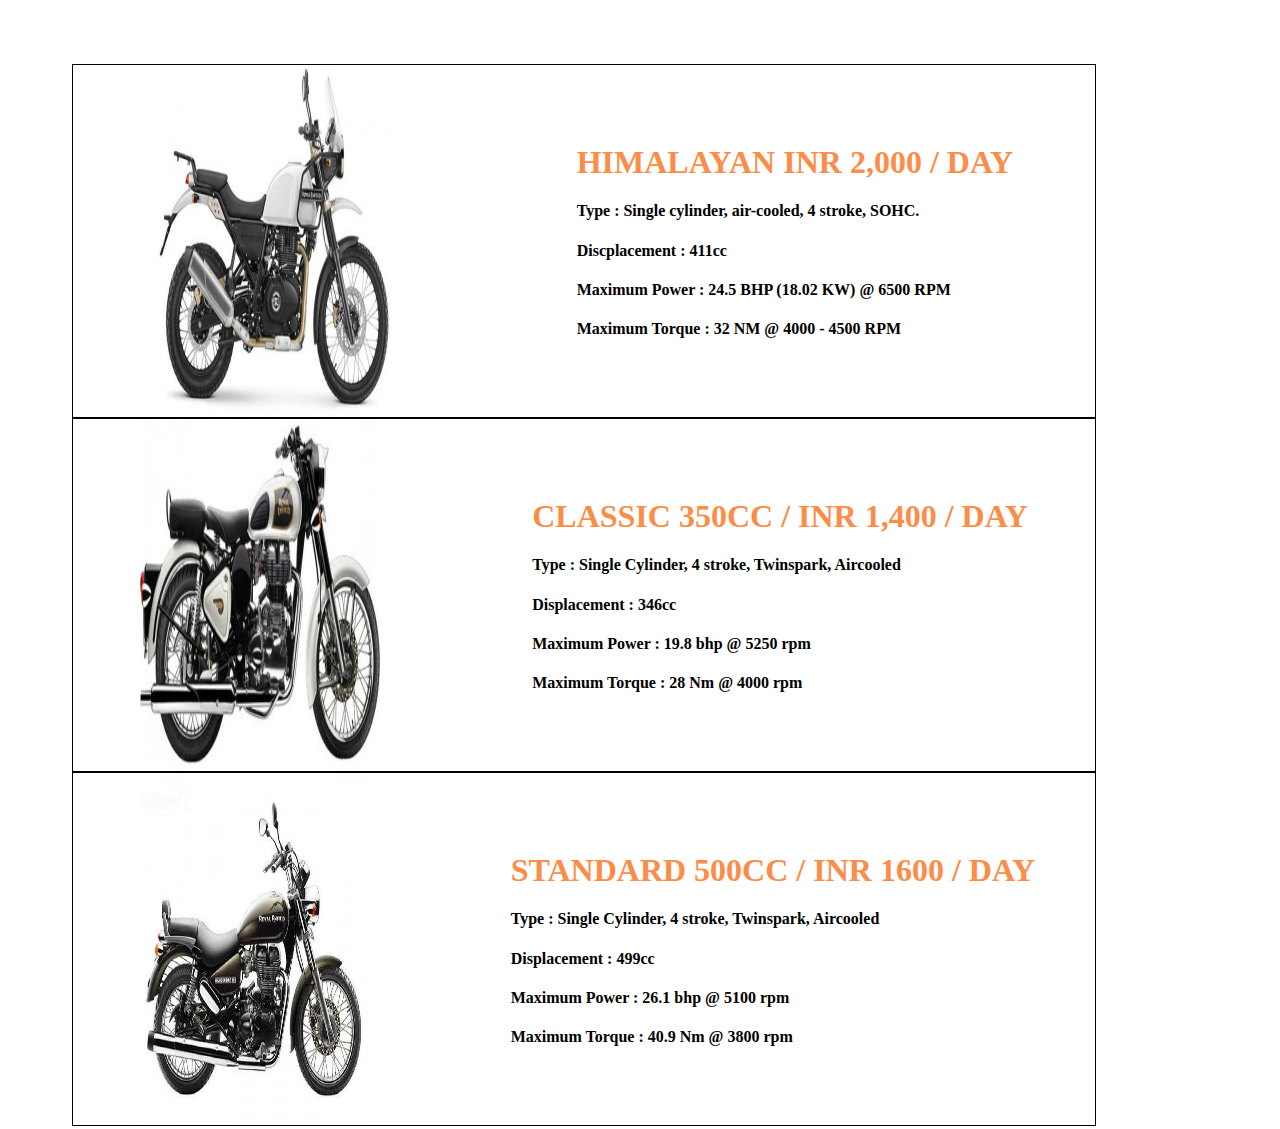
<file: minorDefence/bike/index.html>
<!DOCTYPE html>
<html lang="en">
<head>
    <meta charset="UTF-8">
    <meta name="viewport" content="width=device-width, initial-scale=1.0">
    <title>Document</title>
    <link rel="stylesheet" href="style.css">
</head>
<body>
    

    <div class="hotels-container">
        <div class="hotels-content">
            <div class="hotels-image">
                  <img src="./images/himalayan.jpg" class="bedroomimage" alt="">
             </div>
      
             <div class="hotels-heading">
               <h1> HIMALAYAN INR 2,000 / DAY</h1>
               <h4>Type  : Single cylinder, air-cooled, 4 stroke, SOHC.</h4> 
               <h4>Discplacement : 411cc</h4> 
                <h4>Maximum Power : 24.5 BHP (18.02 KW) @ 6500 RPM</h4>
                <h4>Maximum Torque : 32 NM @ 4000 - 4500 RPM</h4>
             </div>
      </div>
      <div class="hotels-content">
        <div class="hotels-image">
              <img src="./images/classic350.jpg" class="bedroomimage" alt="">
         </div>
  
         <div class="hotels-heading">
           <h1>CLASSIC 350CC / INR 1,400 / DAY</h1>
           <h4>Type : Single Cylinder, 4 stroke, Twinspark, Aircooled</h4>
           <h4>Displacement : 346cc</h4>
           <h4>Maximum Power : 19.8 bhp @ 5250 rpm</h4>
           <h4>Maximum Torque : 28 Nm @ 4000 rpm</h4>
           




         </div>
  </div>
  <div class="hotels-content">
    <div class="hotels-image">
          <img src="./images/thunderbird350cc.jpg" class="bedroomimage" alt="">
     </div>

     <div class="hotels-heading">
       <h1> STANDARD 500CC / INR 1600 / DAY</h1>
       <h4>Type : Single Cylinder, 4 stroke, Twinspark, Aircooled</h4>
       <h4>Displacement : 499cc</h4>
       <h4>Maximum Power : 26.1 bhp @ 5100 rpm</h4>
       <h4>Maximum Torque : 40.9 Nm @ 3800 rpm</h4>

       




     </div>
</div>
         
  </div>
</body>
</html>
</file>
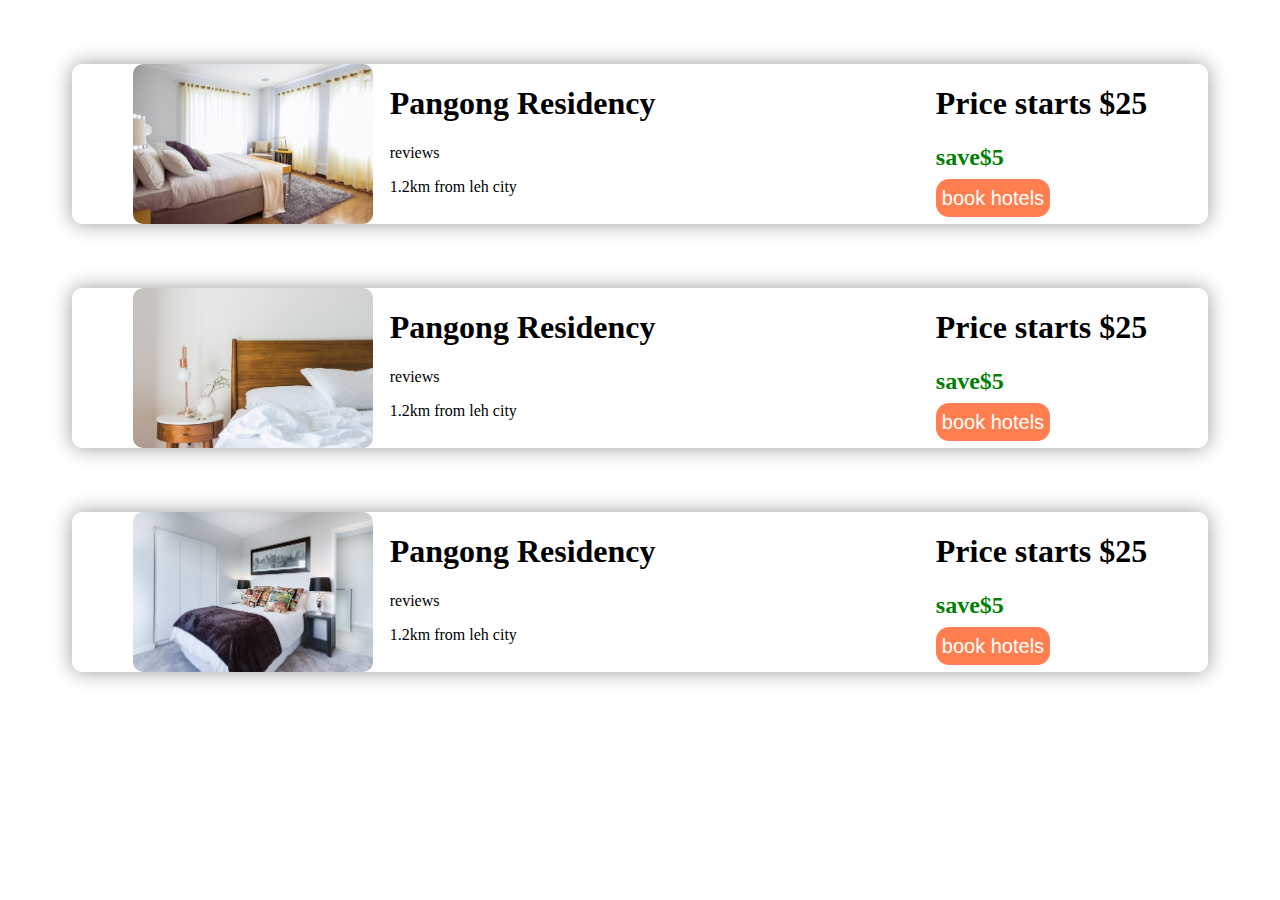
<file: minorDefence/hotels.html>
<!DOCTYPE html>
<html lang="en">
<head>
    <meta charset="UTF-8">
    <meta name="viewport" content="width=device-width, initial-scale=1.0">
    <title>Document</title>
    <link rel="stylesheet" href="hotelstyles.css">
    <link rel="stylesheet" href="https://cdnjs.cloudflare.com/ajax/libs/font-awesome/5.15.1/css/all.min.css" integrity="sha512-+4zCK9k+qNFUR5X+cKL9EIR+ZOhtIloNl9GIKS57V1MyNsYpYcUrUeQc9vNfzsWfV28IaLL3i96P9sdNyeRssA==" crossorigin="anonymous" />
</head>
<body>
<div class="hotels">
 

    <div class="hotels-container">
          <div class="hotels-content">
              <div class="hotels-image">
                    <img src="./images/bedroom3.jpg" class="bedroomimage"  alt="">
               </div>
        
               <div class="hotels-heading">
                <h1>Pangong Residency</h1>
                <p>reviews <i class="fas fa-star"></i>
                    <i class="fas fa-star"></i>
                    <i class="fas fa-star"></i>
                    <i class="fas fa-star"></i>
                    <i class="fas fa-star"></i></p>
                <p> <i class="fas fa-map-marker-alt"></i>1.2km from leh city</p>
               </div>
        </div>
            <div class="hotels-booking">
                <h1> Price starts $25</h1>
                <h2 id="save">save$5</h2>
                <input type="button" value="book hotels" onclick="location.href='hotels1.html'" >
            </div>
        
    </div>
    <div class="hotels-container">
        <div class="hotels-content">
            <div class="hotels-image">
                  <img src="./images/bedroom1.jpg" class="bedroomimage" alt="">
             </div>
      
             <div class="hotels-heading">
              <h1>Pangong Residency</h1>
              <p>reviews <i class="fas fa-star"></i>
                  <i class="fas fa-star"></i>
                  <i class="fas fa-star"></i>
                  <i class="fas fa-star"></i>
                  <i class="fas fa-star"></i></p>
              <p> <i class="fas fa-map-marker-alt"></i>1.2km from leh city</p>
             </div>
      </div>
          <div class="hotels-booking">
              <h1> Price starts $25</h1>
              <h2 id="save">save$5</h2>
              <input type="button" value="book hotels">
          </div>
      
  </div>
  

  <div class="hotels-container">
    <div class="hotels-content">
        <div class="hotels-image">
              <img src="./images/bedroom2.jpg" class="bedroomimage" alt="">
         </div>
  
         <div class="hotels-heading">
          <h1>Pangong Residency</h1>
          <p>reviews <i class="fas fa-star"></i>
              <i class="fas fa-star"></i>
              <i class="fas fa-star"></i>
              <i class="fas fa-star"></i>
              <i class="fas fa-star"></i></p>
          <p> <i class="fas fa-map-marker-alt"></i>1.2km from leh city</p>
         </div>
  </div>
      <div class="hotels-booking">
          <h1> Price starts $25</h1>
          <h2 id="save">save$5</h2>
          <input type="button" value="book hotels">
      </div>
  
</div>


    

   

</div>
</body>
</html>
</file>
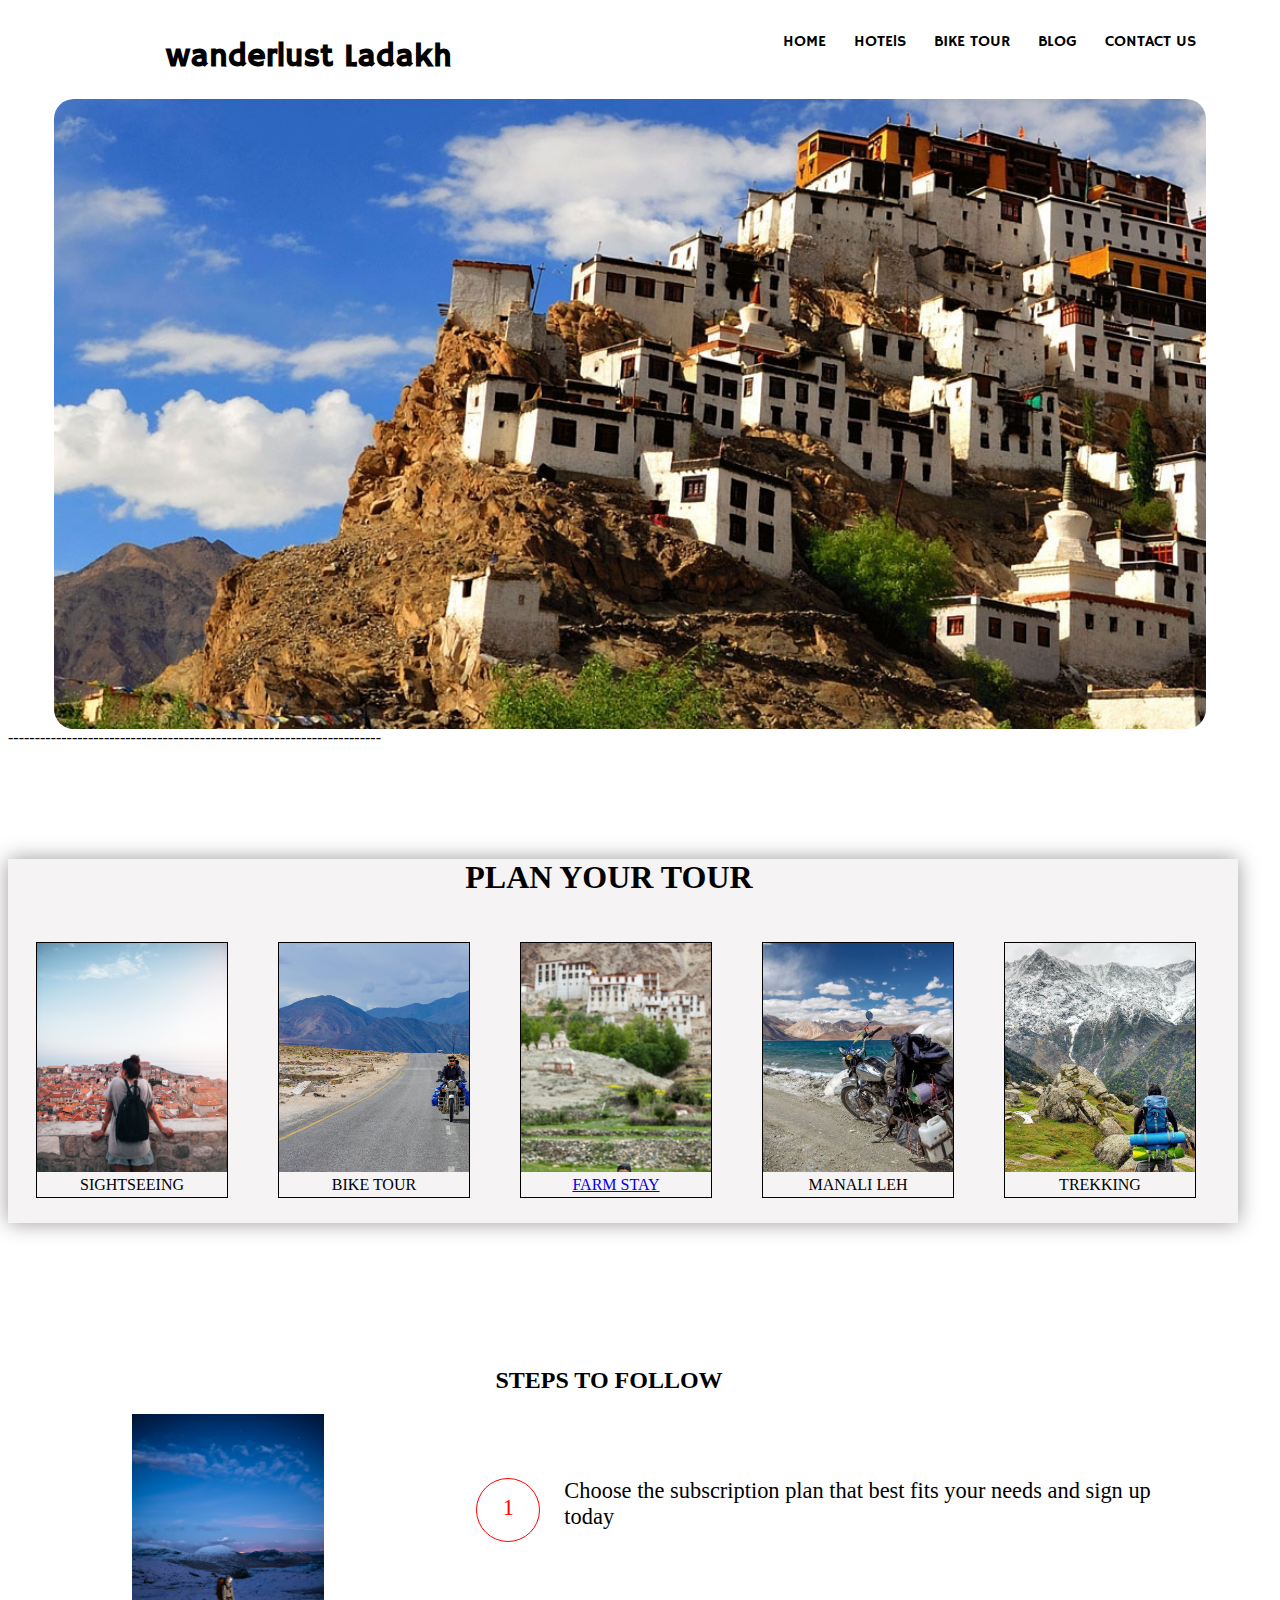
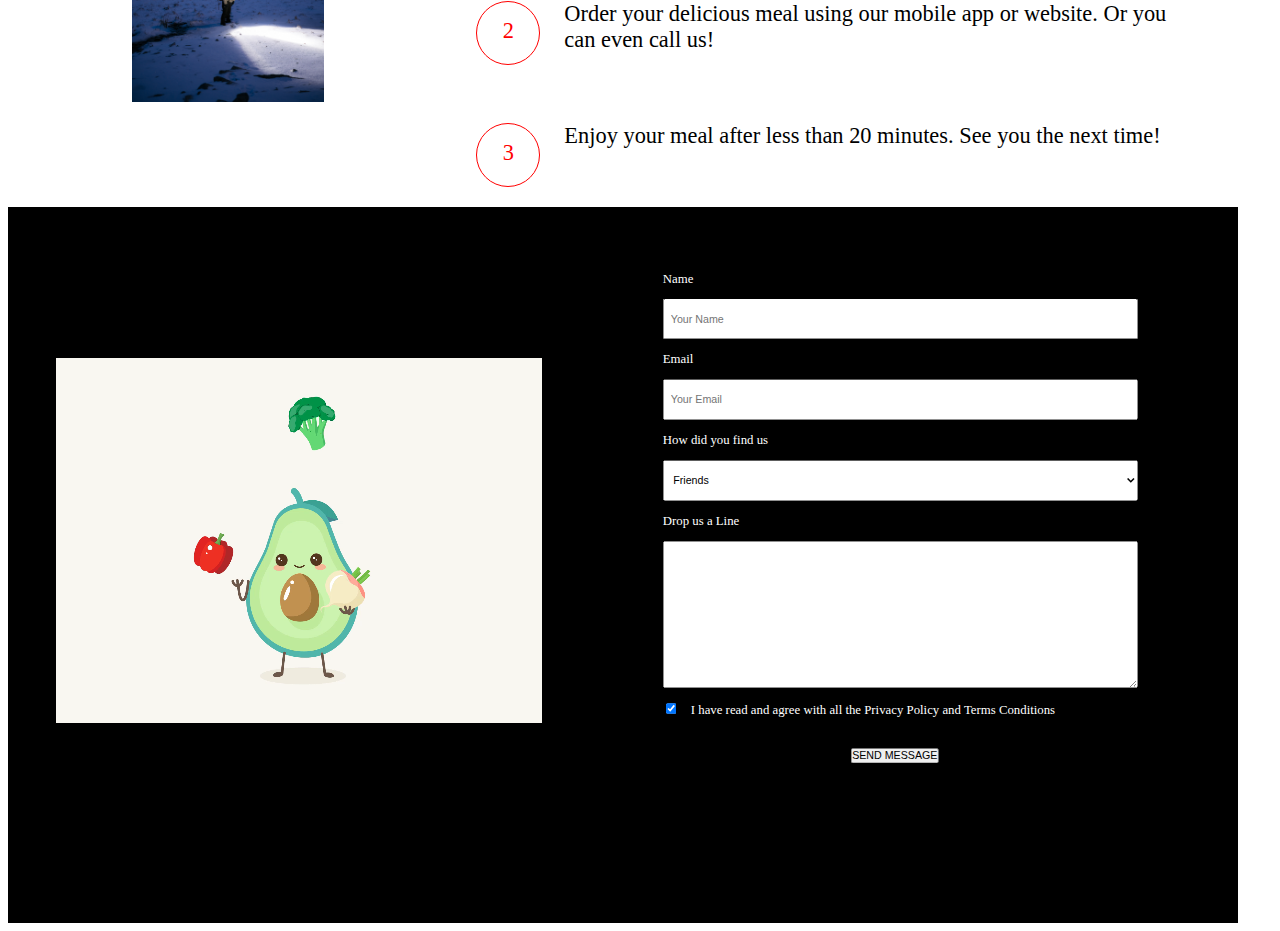
<file: minorDefence/wanderlust.html>
<html>
<head>
	<title></title>

 <link rel="stylesheet" type="text/css" href="styles.css">
 
<link href="https://fonts.googleapis.com/css2?family=Hammersmith+One&display=swap" rel="stylesheet">

</head>


<body >

<div class="navbar">
  <div class="logo"><h1>wanderlust Ladakh</h1></div>
  <ul>
   <li><a href="">HOME</a></li>
   <li><a href="hotels.html">HOTElS</a></li>
   <li><a href="./bike/index.html">BIKE TOUR</a></li>
   <li><a href="">BLOG</a></li>
   <li><a href="">CONTACT US</a></li>
  </ul>
</div>

<div class="showcase">

</div>

----------------------------------------------------------------------
<div class="tour-packages">
<center><h1>PLAN YOUR TOUR</h1></center>
<div class="packages">
 
  <div class="package-card ">
    <div class="package-tour-img card-1"></div>
    <div class="package-title">SIGHTSEEING</div>
  </div>
  <div class="package-card">
    <div class="package-tour-img card-2"></div>
    <div class="package-title">BIKE TOUR</div>
  </div>
  <div class="package-card ">
    <a href="./farmstay/index.html"><div class="package-tour-img card-3"></div>
    <div class="package-title">FARM STAY</div></a>
  </div>
  <div class="package-card ">
    <div class="package-tour-img card-4"></div>
    <div class="package-title">MANALI LEH</div>
  </div>
  <div class="package-card ">
    <div class="package-tour-img card-5"></div>
    <div class="package-title">TREKKING</div>
  </div>

</div>

</div>



<section class="how-to">
  <center><h2>STEPS TO FOLLOW</h2></center>
  <div class="steps-parent">
    <div class="img-container">
      <img src="./images/backpacking.jpg" alt="" class="howto-img">
    </div>
    <div class="steps">
      <div class="steps-container clearfix">
        <div class="step-val">1</div>
        <p class="steps-para">Choose the subscription plan that best fits your needs and sign up today</p>
      </div>
      <div class="steps-container clearfix">
        <div class="step-val">2</div>
        <p class="steps-para">Order your delicious meal using our mobile app or website. Or you can even call us!</p>
      </div>
      <div class="steps-container clearfix">
        <div class="step-val">3</div>
        <p class="steps-para">Enjoy your meal after less than 20 minutes. See you the next time!</p>
      </div>
    </div>
  </div>


</section>
<section class="signup">
  <h2>CONTACT US </h2>
  <div class="signup-container">
    <video class="bg-video__content" autoplay muted loop>
      <source src="Avocado.mp4" type="video/mp4">
    </video>
    <form class="signup-form">
      <div class="form-entry">
        <label for="name">Name</label>
        <input type="text" id="name" placeholder="Your Name">
      </div>
      <div class="form-entry">
        <label for="email">Email</label>
      <input type="email" id="email" placeholder="Your Email"></div>
      <div class="form-entry">
        <label for="">How did you find us</label>
        <select id="">
          <option value="Friends" selected>Friends</option>
          <option value="Advertisment">Advertisment</option>
          <option value="Search">Search</option>
          <option value="Other">Other</option>
        </select>
      </div>
      <div class="form-entry">
        <label for="comment">Drop us a Line</label>
        <textarea name="comment" id="comment" cols="30" rows="10"></textarea>
      </div>
      <div class="form-entry">
        <input type="checkbox" name="" id="" checked>
        <span>
          I have read and agree with all the Privacy Policy and Terms Conditions
        </span>
      </div>
      <div class="form-entry">
        <button class="btn btn-full">SEND MESSAGE</button>
      </div>
    </form>
  </div>
</section>


</body>
</html>
</file>
<file: minorDefence/bike/style.css>
.hotels-image{
    height:100%;
    width: 15rem;
    background-size: contain;
}

.bedroomimage{
    height: 100%;
    width: 15rem;
    border-radius: 10px;

}

.hotels-content{
display: flex;
width: 90%;
height: 100%;
align-items: center;
justify-content: space-around;
 border: 0.3px solid

}

.hotels-heading{
    margin-left: 17px;
}

.hotels-heading h1{
   
    color: #FC8D49;
}



.hotels-container{
    height: 22rem;
    /* display: flex; */
    border-radius: 10px;
    justify-content: space-around;
    /* -webkit-box-shadow:0 0 20px rgba(0,0,0,0.4); */
    margin: 4rem;
   
}

.hotels-booking > input[type="button"]{
    border: none;
    background-color: coral;
    font-size: 20px;
    border-radius: 13px;
    height: 38px;
    color: white;
    margin-top: -14px;
    outline: none;
}

#save{
    color: green;
}

.fa-star{
    color: blue;
}
</file>
<file: minorDefence/hotelstyles.css>
.hotels-image{
    height:100%;
    width: 15rem;
    background-size: cover;
}

.bedroomimage{
    height: 100%;
    width: 15rem;
    border-radius: 10px;
}

.hotels-content{
display: flex;
width: 60%;
height: 100%;

}

.hotels-heading{
    margin-left:17px;
}

.hotels-container{
    height: 10rem;
    display: flex;
    border-radius: 10px;
    justify-content: space-around;
    -webkit-box-shadow:0 0 20px rgba(0,0,0,0.4);
    margin: 4rem;
}

.hotels-booking > input[type="button"]{
    border: none;
    background-color: coral;
    font-size: 20px;
    border-radius: 13px;
    height: 38px;
    color: white;
    margin-top: -14px;
    outline: none;
}

#save{
    color: green;
}

.fa-star{
    color: blue;
}
</file>
<file: minorDefence/styles.css>
*{
  
  padding: 0px;
  box-sizing: border-box;
  
   
  margin-right: 14px;

}

.navbar{
  display:flex;
  width: 82rem;
  justify-content:;

  color: black;
  clear: both;
  margin-top: 8px;
  margin-bottom: 0px;
  font-family: 'Hammersmith One', sans-serif;
  float: right;
}
.logo{
  width: 50%;
  margin-left:15rem ;
}
.navbar > ul {
 list-style: none;
  display: flex;
  justify-content: flex-end;
  width:72%;
  float: right;
}
.navbar > ul > li > a{
  text-decoration: none;
color: black;
 }
 .navbar > ul > li :hover{
  text-decoration: underline;
  text-decoration-color: red;
  
 }
  .showcase{
    clear: both;
    background-image: url(./images/front2.jpg);
    width: 90vw;
    height: 70vh;
    background-repeat: no-repeat;
    background-size: cover;
margin: auto;
    border-radius: 20px;
    
  }

  .tour-packages{
-webkit-box-shadow:0 0 20px rgba(0,0,0,0.4);
    background-color: #f5f3f4;
    margin-top:7rem;
  }
  .packages{
    display: flex;
    justify-content: center;
  }

  .package-card{
    height :16rem;
    width: 12rem;
    border: 1px solid;
    margin: 25px;
    
  }
  .package-tour-img{
    height: 90%;
    width: 100%;
    
   
    
  }
  .package-title{
    height: 10%;
    width: 100%;
    display: flex;
    justify-content: center;
    align-items: center;
}
  
  .card-1{
background-image: url(./images/sightseeingg.jpg);
 background-size:cover;
    background-repeat: no-repeat;
  }

  .card-2{
    background-image: url(./images/bike\ tour.jpg);
    background-size: cover;
    background-repeat: no-repeat;
  }

  .card-3{
    background-image: url(./images/farmstay.jpg);
    background-size: cover;
    background-repeat: no-repeat;
  }

  .card-4{
    background-image: url(./images/manali\ leh.jpg);
    background-size:cover;
    background-repeat: no-repeat;
  }
  .card-5{
    background-image: url(./images/sightseeing.jpg);
    background-size: cover;
    background-repeat: no-repeat;
  }

  /* form */
  .signup{
    background-color: black;
    
  }
  .signup-container{
    display: flex;
    justify-content: space-between;
    position: relative;
    top:-3rem;
  }
  .bg-video__content{
    width:40%;
    margin-left:3rem;
  }
  .signup-form{
  width:50%;
  transform: scale(0.8);
  }
  /* attribute selector */
  input[type="text"],
  input[type="email"],
  select,
  textarea{
    width:100%;
    margin:1rem 0 ;
    padding: 1rem 0.5rem;
  }
  /* button */
  .form-entry:last-child{
    display: flex;
    justify-content: center;
    align-items: center;
    height: 6rem;
  }
  .form-entry{
    color:white;
  }
  /* /form */

  /* feature section */
  .container-parent {
    display: flex;
    justify-content: space-evenly;
  }
  .container {
    margin-right: 1.5rem;
    padding: 2rem;
    text-align: center;
    box-shadow: 0 1rem 3rem rgba(0, 0, 0, 0.175);
  }
  
  .how-to {
    
    margin-top: 9rem;
  }
  .howto-img {
  /* image => vw */
    width: 15vw;
  }
  .steps-parent {
    display: flex;
  }
  .img-container{
    width:40%;
    text-align: center;
  }
  .steps-container{
    /* display: flex; */
  /* height: 20%;   */
  margin-top:3rem;
  }
  .steps-container:first-child{
    margin-top:4rem;
  }
  .steps-para{
    font-size: 140%;
  }
  .step-val{
    float:left;
    margin-right: 1.5rem;
      font-size: 140%;
      height: 4rem;
      width: 4rem;
      border: 0.1rem solid red;
      text-align: center;
      border-radius: 50%;
      padding-top: 1rem;
      color:red;
  }
  
  .clearfix:after {
    content: "";
    display: table;
    clear: both;
  } 
  
  /* /feature section */
</file>
